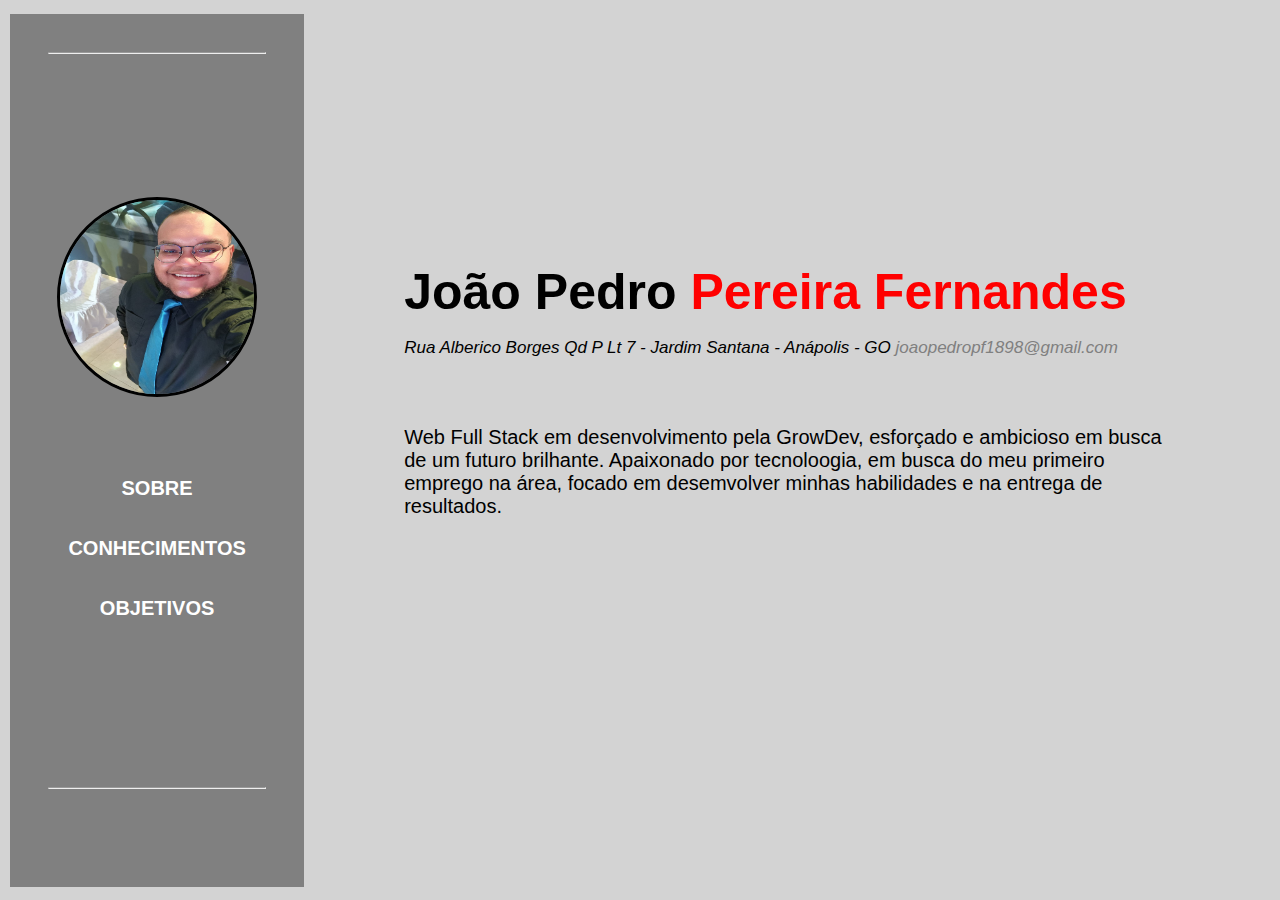
<file: index.html>
<!DOCTYPE html>
<html lang="pt-br">
<head>
    <meta charset="UTF-8">
    <meta http-equiv="X-UA-Compatible" content="IE=edge">
    <meta name="viewport" content="width=device-width, initial-scale=1.0">
    <title>João Pedro</title>
    <link rel="icon" type="image/png" sizes="32x32" href="./favicon-32x32.png">
    <link rel="stylesheet" href="style.css">
</head>
<body>
    <div class="fixed">
        <hr>
        <figure>
            <br>
            <br>
            
            <img class="foto-perfil" src="./Minha Foto.jpeg" alt="João Pedro">
        </figure>
        <br>
        
        <nav class="texto-fixed">
            <ul class="lista-menu">
                <li class="bt01">
                    <a href="index.html" target="_self"><strong>SOBRE</strong></a>
                </li>
                <br>

                <li class="bt02">
                    <a href="conhecimentos.html"><strong>CONHECIMENTOS</strong></a>
                </li>
                <br>

                <li class="bt03">
                    <a href="objetivos.html"><strong>OBJETIVOS</strong></a>
                </li>
            </ul>
            <br>
            <br>
            <br>
            <br>
            <br>
            <br>
            <br>
            <br>
            <br>
            <hr>
            
        </nav>
    </div>

    <div class="infos">
        <div style="color: black">
            <p class="name"><strong>João Pedro<span style="color:red"> Pereira Fernandes</span></strong></p>
            <div>
                <br>
                <address style="font-size: 17px;"> <span> Rua Alberico Borges Qd P Lt 7 - Jardim Santana - Anápolis - GO <a class="email" href="https://mail.google.com/mail/joaopedropf1898@gmail.com">joaopedropf1898@gmail.com</a></span></address>
            </div>

            <br>
            <br>
            <br>
            <br>

            <div>
                <p class="sobre">
                    Web Full Stack em desenvolvimento pela GrowDev, esforçado e ambicioso em busca de um futuro brilhante.
                    Apaixonado por tecnoloogia, em busca do meu primeiro emprego na área, focado em desemvolver minhas habilidades e na entrega de resultados.
                </p>
            </div>

            <br>
            <br>
            <br>
            <br>
            <br>            
            
            <div class="redes">
                <br>
                <br>
                <nav>
                    <ul class="listaredes">
                        <li class="github"><a href="https://github.com/JPedrus" target="_blank" title="GitHub"><i class="fa-brands fa-github"></i></a></li>
                        <li class="linkedin"><a href="https://www.linkedin.com/in/jo%C3%A3o-pedro-pereira-fernandes-b685582b1/" target="_blank" title="Linkedin"><i class="fa-brands fa-linkedin"></i></a></li>
                    </ul>
                </nav>
            </div>
        
        </div>
    </div>
</body>
</html>
</file>
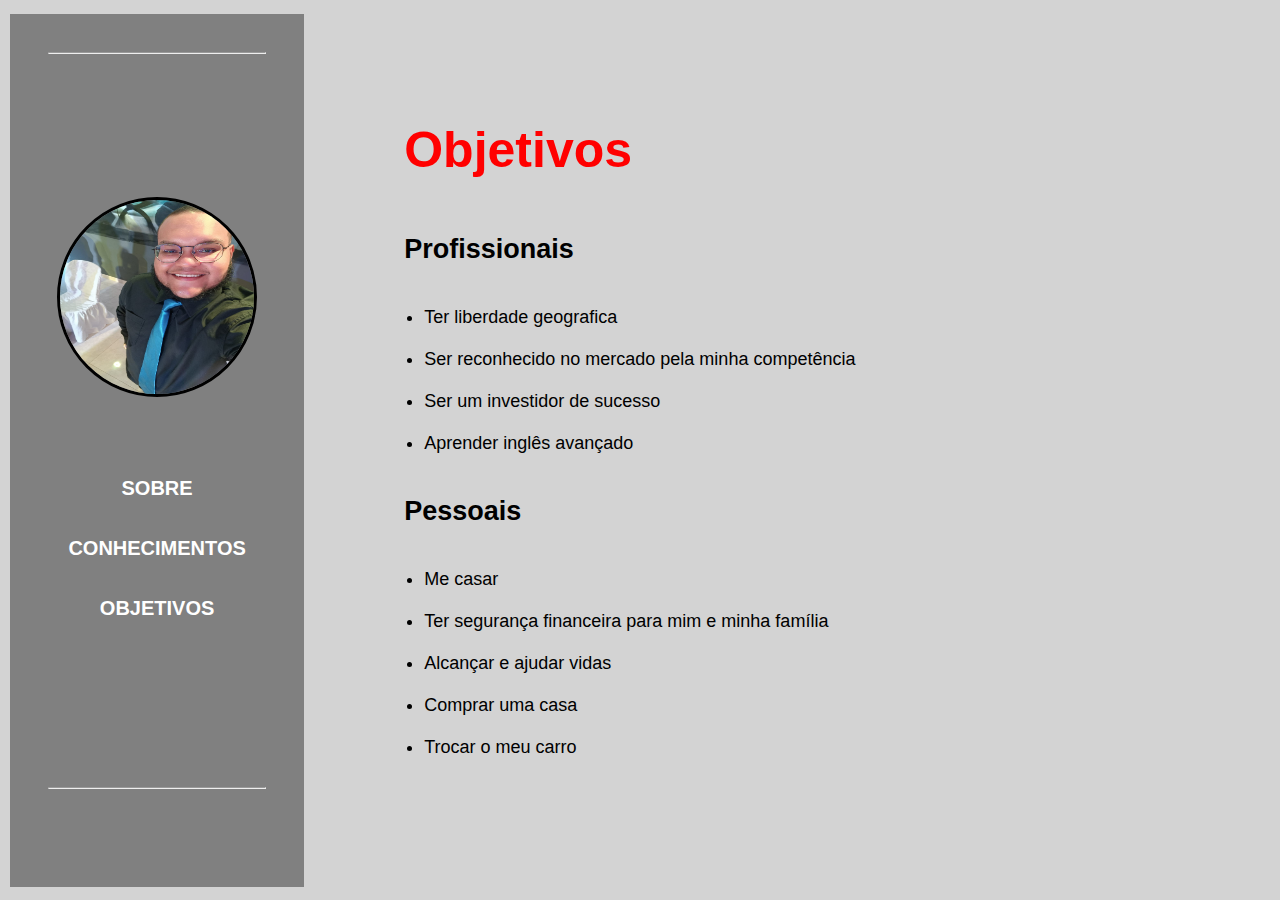
<file: objetivos.html>
<!DOCTYPE html>
<html lang="pt-br">
<head>
    <meta charset="UTF-8">
    <meta http-equiv="X-UA-Compatible" content="IE=edge">
    <meta name="viewport" content="width=device-width, initial-scale=1.0">
    <title>João Pedro</title>
    <link rel="icon" type="image/png" sizes="32x32" href="./favicon-32x32.png">
    <link rel="stylesheet" href="style.css">
</head>
<body>
    <div class="fixed">
        <hr>
        <figure>
            <br>
            <br>
            
            <img class="foto-perfil" src="./Minha Foto.jpeg" alt="João Pedro">
        </figure>
        <br>
        
        <nav class="texto-fixed">
            <ul class="lista-menu">
                <li class="bt01">
                    <a href="index.html"><strong>SOBRE</strong></a>
                </li>
                <br>

                <li class="bt02">
                    <a href="conhecimentos.html"><strong>CONHECIMENTOS</strong></a>
                </li>
                <br>

                <li class="bt03">
                    <a href="objetivos.html" target="_self"><strong>OBJETIVOS</strong></a>
                </li>
            </ul>
            <br>
            <br>
            <br>
            <br>
            <br>
            <br>
            <br>
            <br>
            <br>
            <hr>
            
        </nav>
    </div>

    <div class="infos">
        <div style="color: black">
                <p class="name" style="color:red"><strong>Objetivos</strong></p>
                <br>
                <br>
            <div class="objetivos" style="color: black;"> 
                <br>

                <ul class="listaobj" style="color: black">
                    <h2>Profissionais</h2>
                    <br>
                    <br>

                    <li>Ter liberdade geografica</li>
                    <br>
                    <li>Ser reconhecido no mercado pela minha competência</li>
                    <br>
                    <li>Ser um investidor de sucesso</li>
                    <br>
                    <li>Aprender inglês avançado</li>
                    <br>
                    <br>

                    <h2>Pessoais</h2>
                    <br>
                    <br>

                    <li>Me casar</li>
                    <br>
                    <li>Ter segurança financeira para mim e minha família</li>
                    <br>
                    <li>Alcançar e ajudar vidas</li>
                    <br>
                    <li>Comprar uma casa</li>
                    <br>
                    <li>Trocar o meu carro</li>
                </ul>
                <br>
            </div>
        </div>
    </div>
</body>
</html>
</file>
<file: style.css>
*
{
    margin:0;
    padding:0;
    box-sizing: border-box;
    font-family: 'Poppins', sans-serif;
}

body  {
    background-color: lightgrey;
    display: flex;
    align-items: center;
    min-height: 100vh;
    font-size: 15px;
    text-align: center;
    position: relative;
}

.fixed  {
    background-color: gray;
    justify-content: center;
    align-items: center;
    padding: 3%;
    height: 97vh;
    margin-left: 10px;
}

.texto-fixed ul li  {
    position: center;
    display: center;
    list-style: none;
    flex-direction: row;
    align-items: center;
    padding-bottom: 14px;
}

.lista-menu  {
    display: block;
    position: relative;
    font-size: 20px;
    padding-top: 60px;
}

a  {
    color: white;
}

.bt01:hover  {
    transform: scale(1.2);
    transition: .3s;
}

.bt02:hover  {
    transform: scale(1.2);
    transition: .3s;
}

.bt03:hover  {
    transform: scale(1.2);
    transition: .3s;
}

a:hover {
    color: red;   
}

.foto-perfil  {
    position: center;
    width: 200px;
    height: 200px;
    border-radius: 50%;
    margin-top: 50%;
    border: solid 3px black;
    transition: 1s;
}

.foto-perfil:hover  {
    transform: scale(1.3);
}

.infos  {
    display: block;
    margin-left: 100px;
    margin-right: 100px;
    text-align: left;
    animation: fadein 2s;
}

.name  {
    color: black;
    font-size: 50px;
}

.email  {
    text-decoration: none;
    color: gray;
}

.email:hover  {
    color: red ;
}

.growdev  {
    text-decoration: none;
}

.sobre  {
    font-size: 20px;
}

.conhecimentos  {
    font-size: 18px;
}

.objetivos  {
    font-size: 18px;
    color: white;
}

.listaobj   {
    display: block;
}

.redes  {
    text-align: left;    
}

ol  {
    margin-left: 25px;
    margin-right: 50px;
}

ul  {
    position: relative;
    display: flex;
}

ul li  {
    position: relative;
    margin: 0 20px;
    cursor: pointer;
}

.listaredes {
    list-style: none;
}

ul li a {
    text-decoration: none;
}

ul li a .fa-brands {
    font-size: 6em;
    color: gray;
}

ul li a::before {
    font-family: "FontAwesome";
    position: absolute;
    top: 0;
    left: 0;
    font-size: 6em;
    height: 0;
    overflow: hidden;
    transition: 0.5s ease-in-out;
}

ul li:hover a::before {
    height: 100%;
}

@keyframes fadein {
    from { opacity: 0.1; }
    to { opacity: 1;  }
}
</file>
